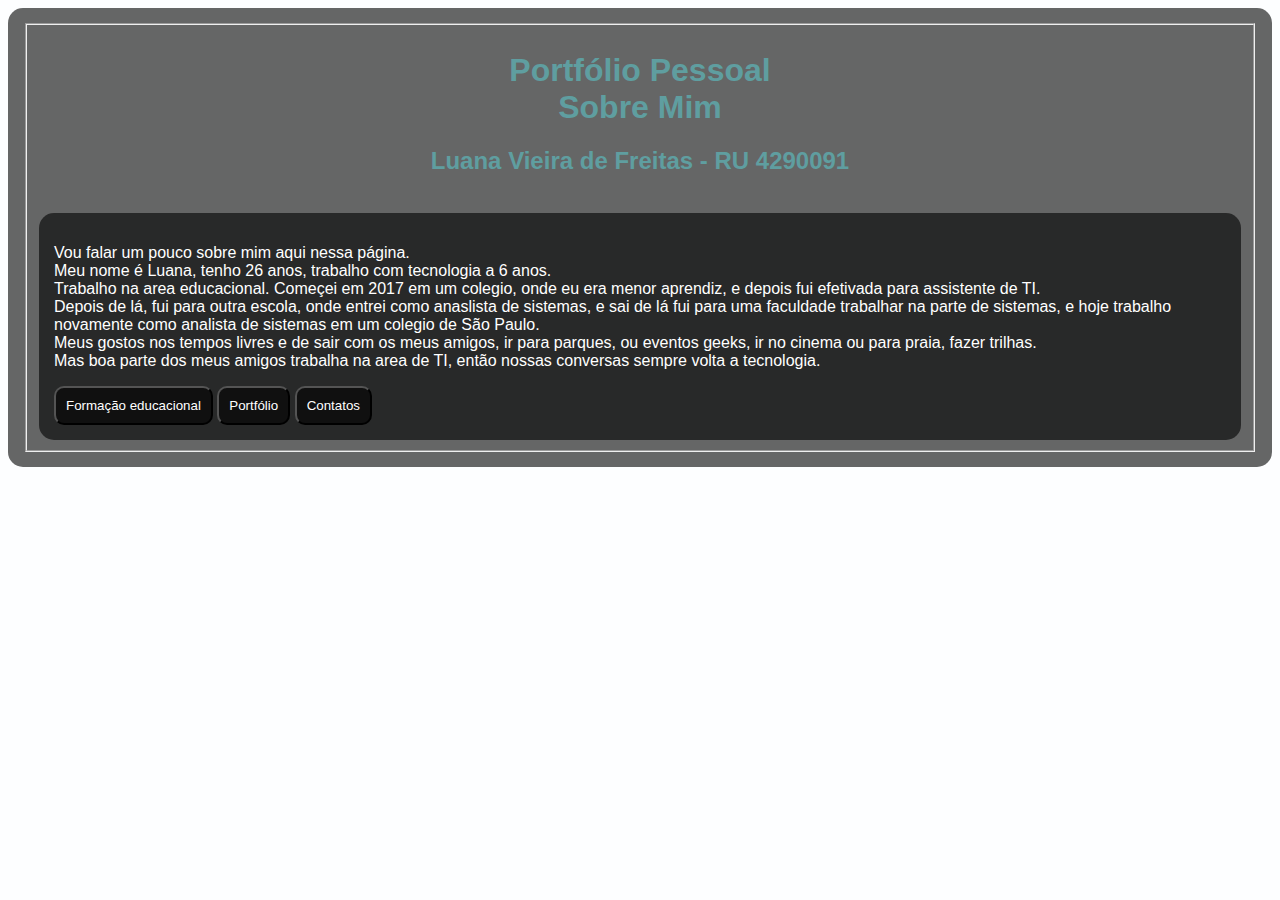
<file: index.html>
<!DOCTYPE html>
<html lang="pt-br">
<head>
    <!-- Metadados -->
        <meta charset="utf-8">
        <meta name="viewport" content="width=device-width, initial-scale=1, shrink-to-fit=no">

        <!-- CSS -->
        <link rel="stylesheet" type="text/css" href="costume.css" media="screen">

        <!-- Título da página -->
        <title>Sobre Mim</title>
</head>
<body>
    <!-- Cabeçalho com título e subtítulo -->
        <div class="box1">
            <form>
                <fieldset>
                    <h1 id="titulo">Portfólio Pessoal
                        <br>
                        Sobre Mim</h1>
                    <h2><b>Luana Vieira de Freitas - RU 4290091</b></h2>
                    <br>
                    <div class="box">
                        <p>
                            Vou falar um pouco sobre mim aqui nessa página.<br>
                            Meu nome é Luana, tenho 26 anos, trabalho com tecnologia a 6 anos.<br>
                            Trabalho na area educacional. Começei em 2017 em um colegio, onde eu era menor aprendiz, e depois fui efetivada
                            para assistente de TI.<br>
                            Depois de lá, fui para outra escola, onde entrei como anaslista de sistemas, e sai de lá
                            fui para uma faculdade trabalhar na parte de sistemas, e hoje trabalho novamente como
                            analista de sistemas em um colegio de São Paulo.<br>
                            Meus gostos nos tempos livres e de sair com os meus amigos, ir para parques, ou eventos geeks,
                            ir no cinema ou para praia, fazer trilhas.<br>
                            Mas boa parte dos meus amigos trabalha na area de TI, então nossas conversas sempre volta a tecnologia.
                        </p>
                        <div>
                            <button class="botao" >
                                <a href="formacao.html">Formação educacional</a>
                            </button>

                            <button class="botao">
                                <a href="portfolio.html">Portfólio</a>
                            </button>

                            <button class="botao">
                                <a href="contatos.html">Contatos</a>
                            </button>
                        </div>
                    </div>
                </fieldset>
            </form>
        </div>
</body>
</html>
</file>
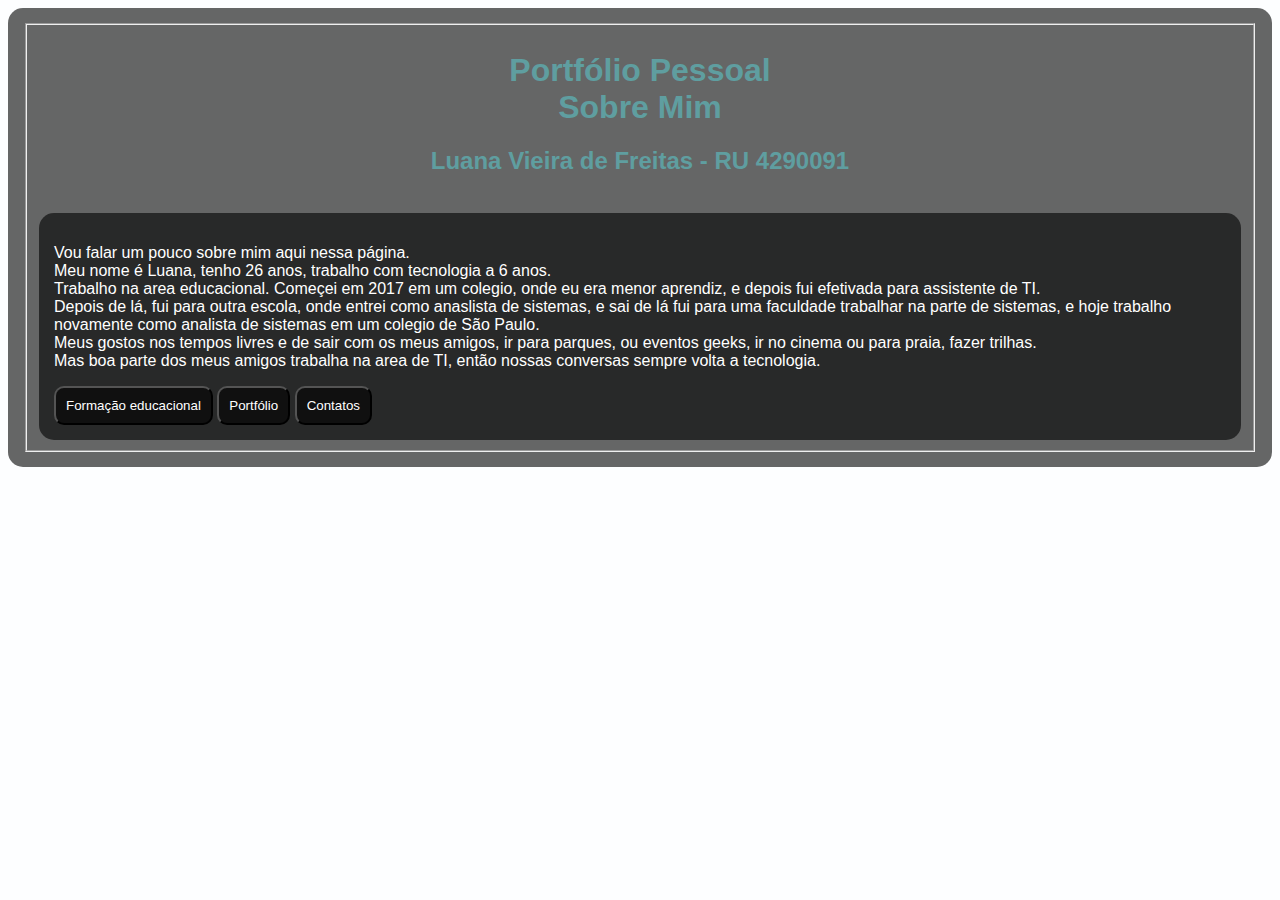
<file: trabalhoFundamentosWeb/index.html>
<!DOCTYPE html>
<html lang="pt-br">
<head>
    <!-- Metadados -->
        <meta charset="utf-8">
        <meta name="viewport" content="width=device-width, initial-scale=1, shrink-to-fit=no">

        <!-- CSS -->
        <link rel="stylesheet" type="text/css" href="costume.css" media="screen">

        <!-- Título da página -->
        <title>Sobre Mim</title>
</head>
<body>
    <!-- Cabeçalho com título e subtítulo -->
        <div class="box1">
            <form>
                <fieldset>
                    <h1 id="titulo">Portfólio Pessoal
                        <br>
                        Sobre Mim</h1>
                    <h2><b>Luana Vieira de Freitas - RU 4290091</b></h2>
                    <br>
                    <div class="box">
                        <p>
                            Vou falar um pouco sobre mim aqui nessa página.<br>
                            Meu nome é Luana, tenho 26 anos, trabalho com tecnologia a 6 anos.<br>
                            Trabalho na area educacional. Começei em 2017 em um colegio, onde eu era menor aprendiz, e depois fui efetivada
                            para assistente de TI.<br>
                            Depois de lá, fui para outra escola, onde entrei como anaslista de sistemas, e sai de lá
                            fui para uma faculdade trabalhar na parte de sistemas, e hoje trabalho novamente como
                            analista de sistemas em um colegio de São Paulo.<br>
                            Meus gostos nos tempos livres e de sair com os meus amigos, ir para parques, ou eventos geeks,
                            ir no cinema ou para praia, fazer trilhas.<br>
                            Mas boa parte dos meus amigos trabalha na area de TI, então nossas conversas sempre volta a tecnologia.
                        </p>
                        <div>
                            <button class="botao" >
                                <a href="formacao.html">Formação educacional</a>
                            </button>

                            <button class="botao">
                                <a href="portfolio.html">Portfólio</a>
                            </button>

                            <button class="botao">
                                <a href="contatos.html">Contatos</a>
                            </button>
                        </div>
                    </div>
                </fieldset>
            </form>
        </div>
</body>
</html>
</file>
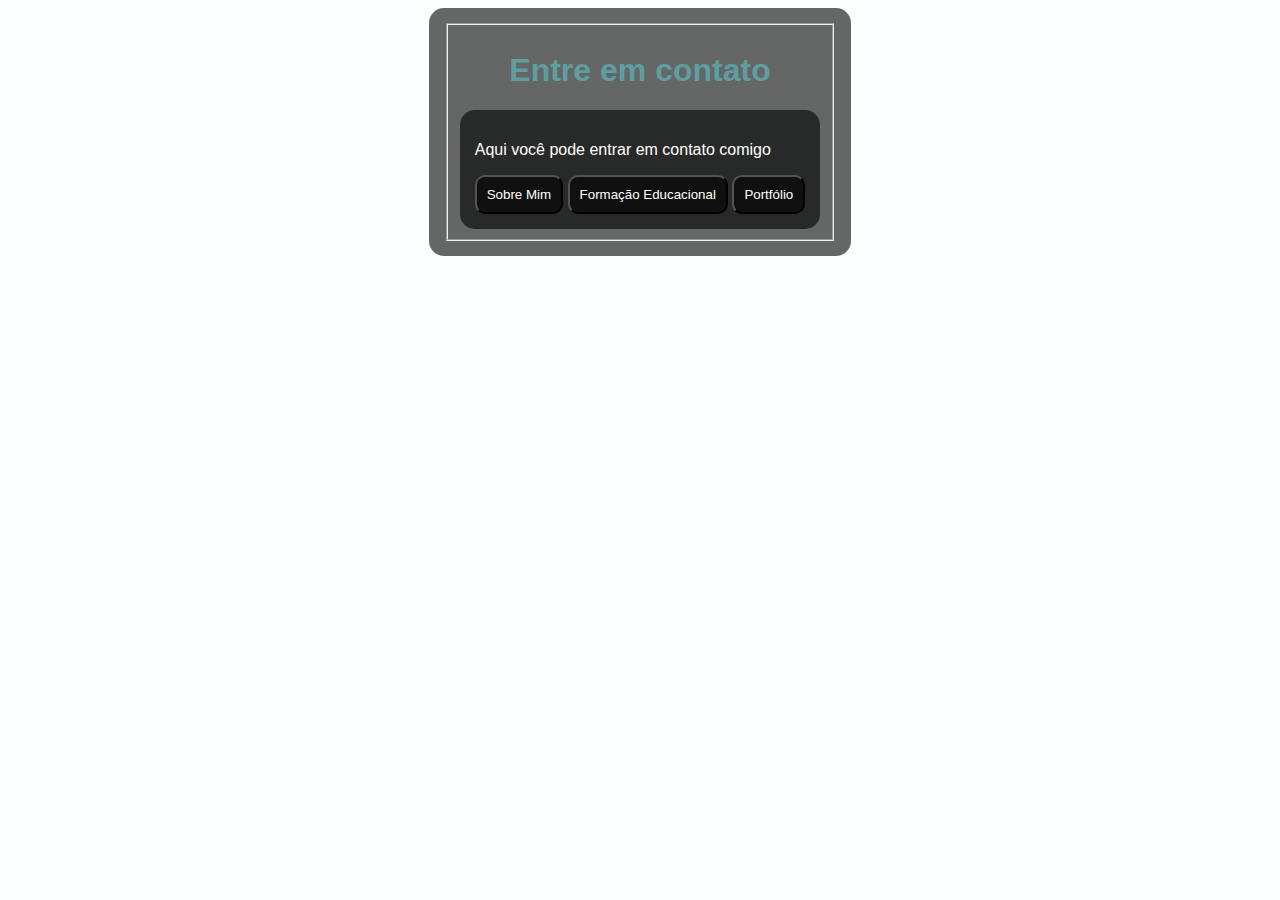
<file: contatos.html>
<!DOCTYPE html>
<html lang="pt-br">
<head>
    <meta charset="UTF-8">
    <meta name="viewport" content="width=device-width, initial-scale=1, shrink-to-fit=no">
    <link rel="stylesheet" type="text/css" href="costume.css" media="screen">
    <title>Contatos</title>
</head>
<body>
    <div class="box1">
        <form>
            <fieldset>
                <h1>Entre em contato</h1>
                    <div class="box">
                        <p>Aqui você pode entrar em contato comigo</p>
                        <button class="botao">
                            <a href="sobremim.html">Sobre Mim</a>
                        </button>
                        <button class="botao">
                            <a href="formacao.html">Formação Educacional</a>
                        </button>
                        <button class="botao">
                            <a href="portfolio.html">Portfólio</a>
                        </button>
                    </div>
            </fieldset>
        </form>
    </div>
</body>
</html>
</file>
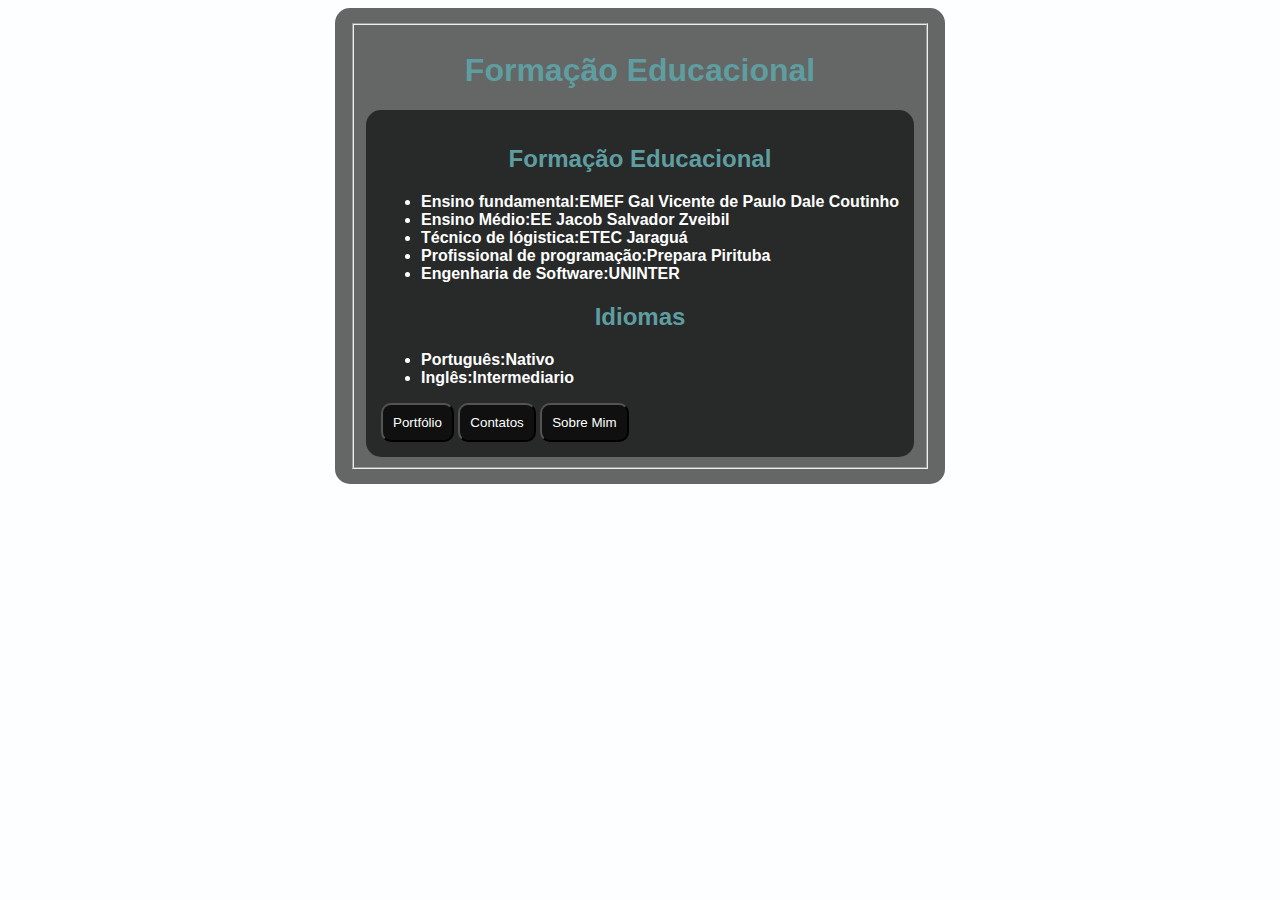
<file: formacao.html>
<!DOCTYPE html>
<html lang="pt-br">
<head>
    <meta charset="UTF-8">
    <meta name="viewport" content="width=device-width, initial-scale=1, shrink-to-fit=no">
    <link rel="stylesheet" type="text/css" href="costume.css" media="screen">
    <title>Formação</title>
</head>
<body>
    <div class="box1">
        <form>
            <fieldset>
                <h1>Formação Educacional</h1>
                  <div class="box">
                        <h2>Formação Educacional</h2>
                        <ul>
                            <li><b>Ensino fundamental:EMEF Gal Vicente de Paulo Dale Coutinho</b></li>
                            <li><b>Ensino Médio:EE Jacob Salvador Zveibil</b></li>
                            <li><b>Técnico de lógistica:ETEC Jaraguá</b></li>
                            <li><b>Profissional de programação:Prepara Pirituba</b></li>
                            <li><b>Engenharia de Software:UNINTER</b></li>
                        </ul>
                              <h2> Idiomas</h2>
                        <ul>
                            <li><b>Português:Nativo</b></li>
                            <li><b>Inglês:Intermediario</b></li>
                        </ul>
                        <button class="botao">
                            <a href="portfolio.html">Portfólio</a>
                        </button>
                        <button class="botao">
                            <a href="contatos.html">Contatos</a>
                        </button>
                        <button class="botao">
                            <a href="sobremim.html">Sobre Mim</a>
                        </button>
             </fieldset>
        </form>
     </div>
    </div>
</body>
</html>
</file>
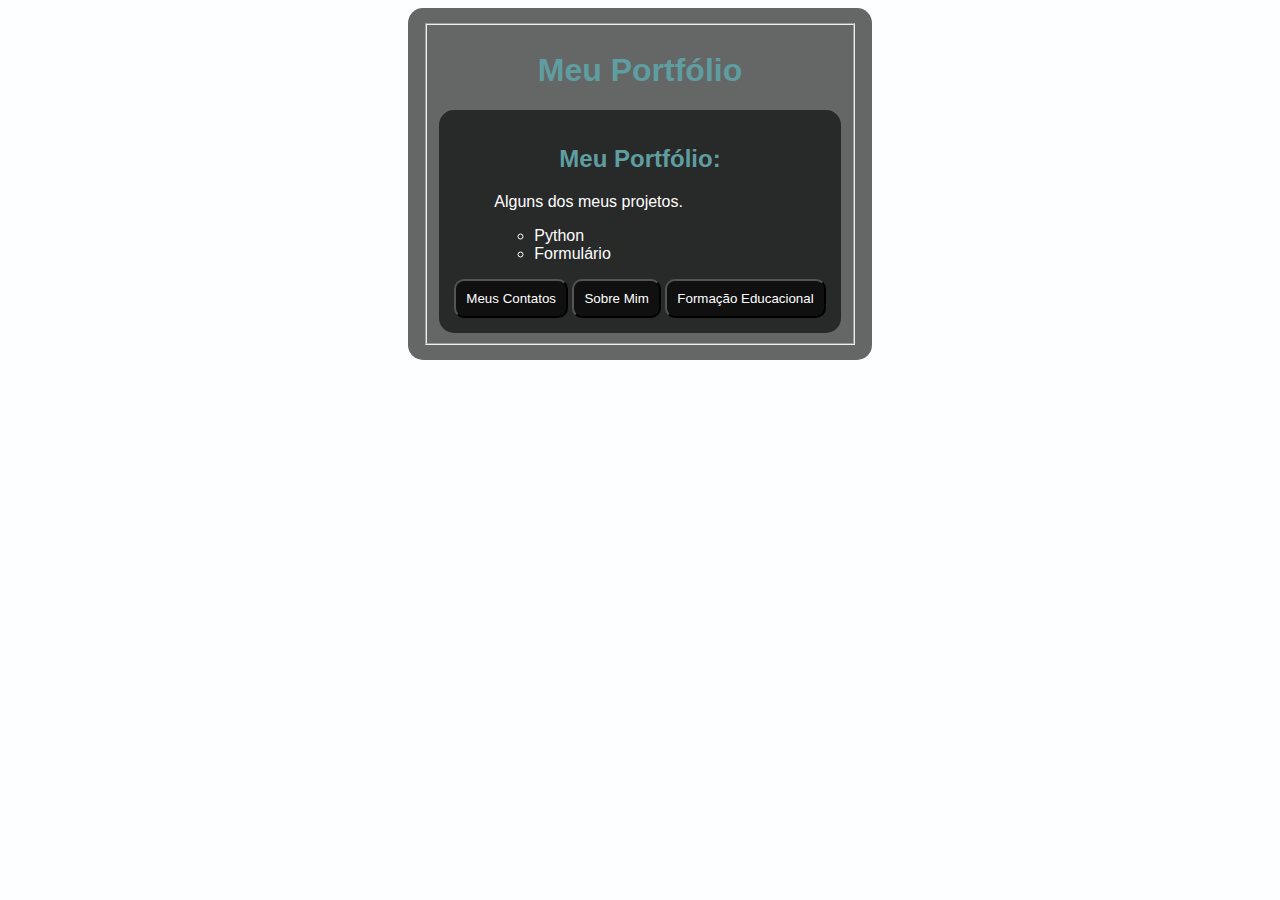
<file: portfolio.html>
<!DOCTYPE html>
<html lang="pt-br">
<head>
    <meta charset="UTF-8">
    <meta name="viewport" content="width=device-width, initial-scale=1, shrink-to-fit=no">
    <link rel="stylesheet" type="text/css" href="costume.css" media="screen">
    <title>Portfólio</title>
</head>
<body>
    <div class="box1">
        <form><!--Teste-->

            <fieldset>
                <h1>Meu Portfólio</h1>
                    <div class="box1">
                            <h2>Meu Portfólio:</h2>
                            <ul>
                                <p>Alguns dos meus projetos.
                                    <ul>
                                        <li><a href="https://github.com/LuhStark/pythonBasico.git">Python</a></li>
                                        <li><a href="https://github.com/LuhStark/Projeto-Formul-rio.git">Formulário</a></li>
                                    </ul>
                                </p>
                            </ul>
                            <button class="botao">
                                <a href="contatos.html">Meus Contatos</a>
                            </button>  
                            <button class="botao">
                                <a href="sobremim.html">Sobre Mim</a>
                            </button>
                            <button class="botao">
                                <a href="formacao.html">Formação Educacional</a>
                            </button>   
                    </div>
            </fieldset>
        </form>
    </div>
</body>
</html>
</file>
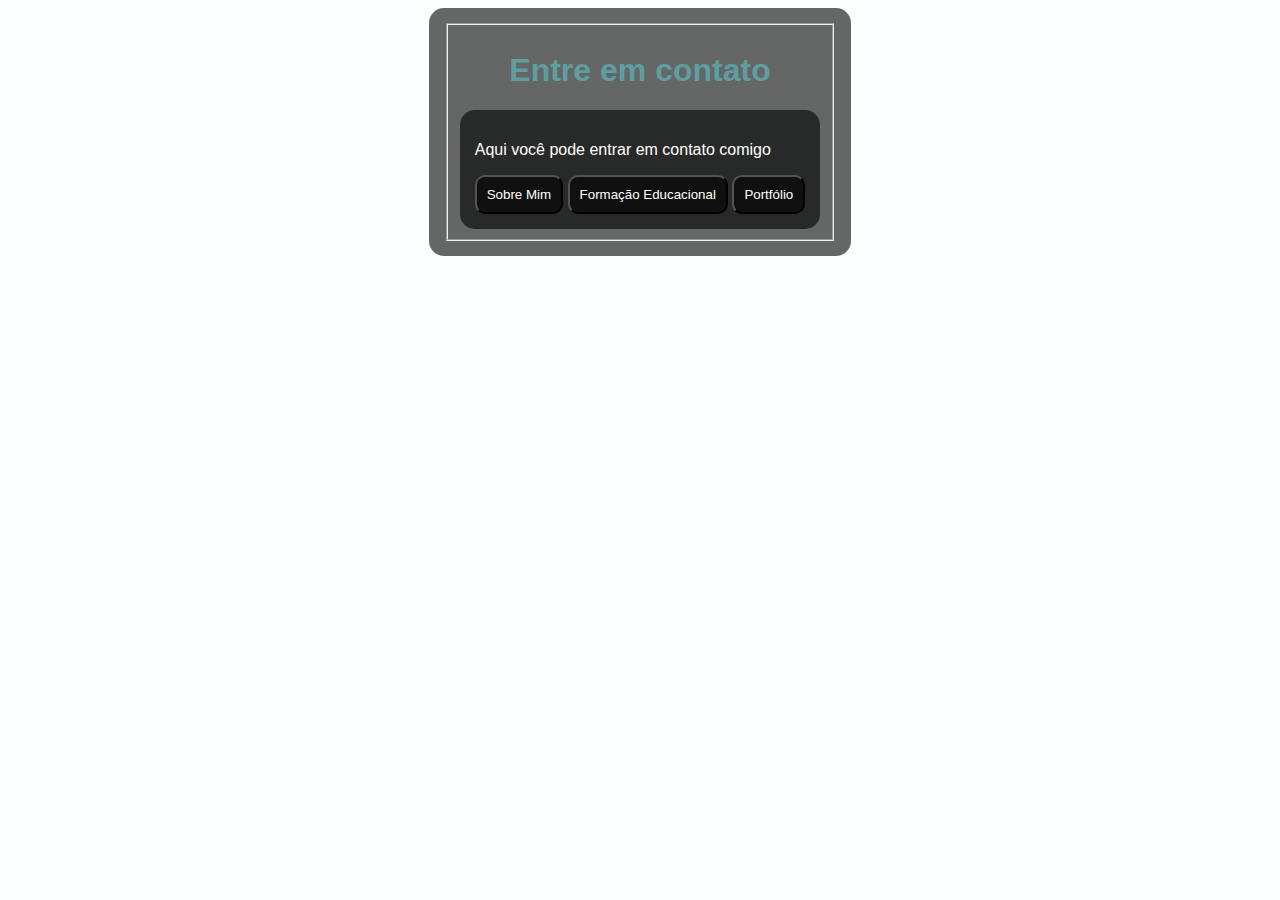
<file: trabalhoFundamentosWeb/contatos.html>
<!DOCTYPE html>
<html lang="pt-br">
<head>
    <meta charset="UTF-8">
    <meta name="viewport" content="width=device-width, initial-scale=1, shrink-to-fit=no">
    <link rel="stylesheet" type="text/css" href="costume.css" media="screen">
    <title>Contatos</title>
</head>
<body>
    <div class="box1">
        <form>
            <fieldset>
                <h1>Entre em contato</h1>
                    <div class="box">
                        <p>Aqui você pode entrar em contato comigo</p>
                        <button class="botao">
                            <a href="sobremim.html">Sobre Mim</a>
                        </button>
                        <button class="botao">
                            <a href="formacao.html">Formação Educacional</a>
                        </button>
                        <button class="botao">
                            <a href="portfolio.html">Portfólio</a>
                        </button>
                    </div>
            </fieldset>
        </form>
    </div>
</body>
</html>
</file>
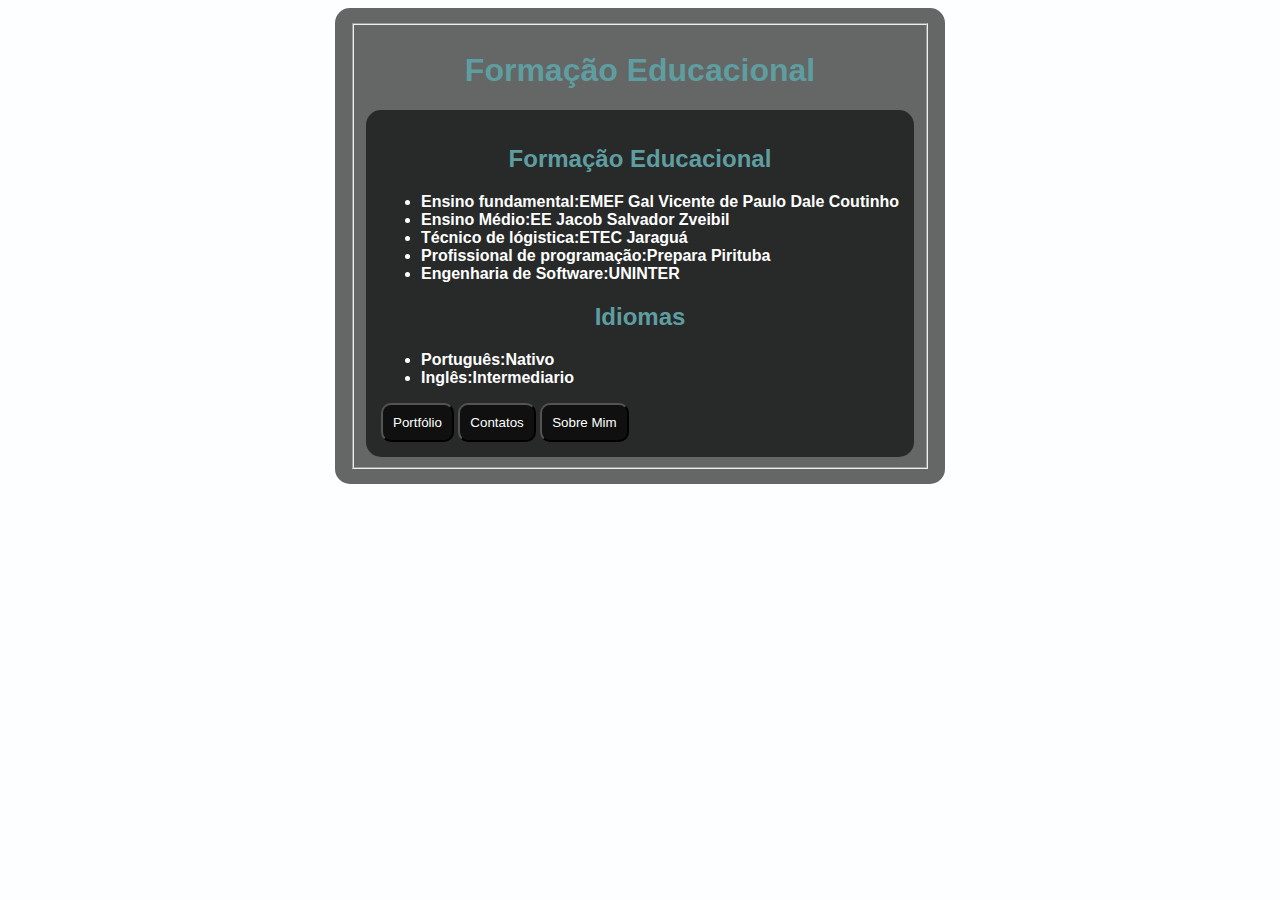
<file: trabalhoFundamentosWeb/formacao.html>
<!DOCTYPE html>
<html lang="pt-br">
<head>
    <meta charset="UTF-8">
    <meta name="viewport" content="width=device-width, initial-scale=1, shrink-to-fit=no">
    <link rel="stylesheet" type="text/css" href="costume.css" media="screen">
    <title>Formação</title>
</head>
<body>
    <div class="box1">
        <form>
            <fieldset>
                <h1>Formação Educacional</h1>
                  <div class="box">
                        <h2>Formação Educacional</h2>
                        <ul>
                            <li><b>Ensino fundamental:EMEF Gal Vicente de Paulo Dale Coutinho</b></li>
                            <li><b>Ensino Médio:EE Jacob Salvador Zveibil</b></li>
                            <li><b>Técnico de lógistica:ETEC Jaraguá</b></li>
                            <li><b>Profissional de programação:Prepara Pirituba</b></li>
                            <li><b>Engenharia de Software:UNINTER</b></li>
                        </ul>
                              <h2> Idiomas</h2>
                        <ul>
                            <li><b>Português:Nativo</b></li>
                            <li><b>Inglês:Intermediario</b></li>
                        </ul>
                        <button class="botao">
                            <a href="portfolio.html">Portfólio</a>
                        </button>
                        <button class="botao">
                            <a href="contatos.html">Contatos</a>
                        </button>
                        <button class="botao">
                            <a href="sobremim.html">Sobre Mim</a>
                        </button>
             </fieldset>
        </form>
     </div>
    </div>
</body>
</html>
</file>
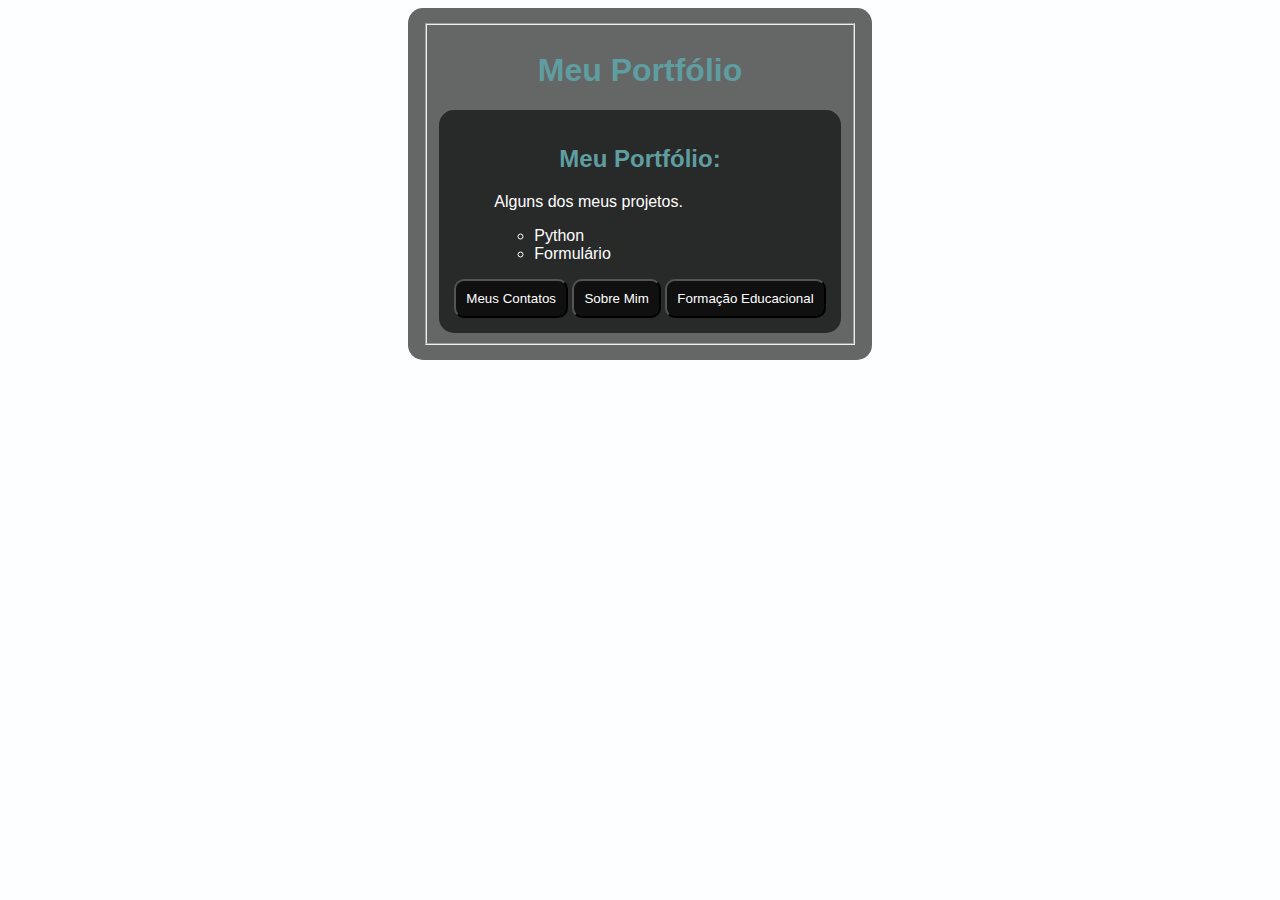
<file: trabalhoFundamentosWeb/portfolio.html>
<!DOCTYPE html>
<html lang="pt-br">
<head>
    <meta charset="UTF-8">
    <meta name="viewport" content="width=device-width, initial-scale=1, shrink-to-fit=no">
    <link rel="stylesheet" type="text/css" href="costume.css" media="screen">
    <title>Portfólio</title>
</head>
<body>
    <div class="box1">
        <form><!--Teste-->

            <fieldset>
                <h1>Meu Portfólio</h1>
                    <div class="box1">
                            <h2>Meu Portfólio:</h2>
                            <ul>
                                <p>Alguns dos meus projetos.
                                    <ul>
                                        <li><a href="https://github.com/LuhStark/pythonBasico.git">Python</a></li>
                                        <li><a href="https://github.com/LuhStark/Projeto-Formul-rio.git">Formulário</a></li>
                                    </ul>
                                </p>
                            </ul>
                            <button class="botao">
                                <a href="contatos.html">Meus Contatos</a>
                            </button>  
                            <button class="botao">
                                <a href="sobremim.html">Sobre Mim</a>
                            </button>
                            <button class="botao">
                                <a href="formacao.html">Formação Educacional</a>
                            </button>   
                    </div>
            </fieldset>
        </form>
    </div>
</body>
</html>
</file>
<file: costume.css>
/* Todos os elementos da página */
* {
	margin: 50;
	padding: 50;
	box-sizing: border-box;
}
body {
	background-color: rgb(253, 254, 255);
	display: flex;
	justify-content: center;
	align-items: center;
}
h1 {
    font-family: Verdana, Geneva, Tahoma, sans-serif;
    color: cadetblue;
    text-align: center;
}
h2 {
    font-family: Verdana, Geneva, Tahoma, sans-serif;
    color: cadetblue;
    text-align: center;
}
.box {
    color: white;
    position: initial;
    background-color: rgba(0, 0, 0, 0.6);
    padding: 15px;
    border-radius: 15px;
    font-family: Verdana, Geneva, Tahoma, sans-serif;
    width: auto;
    font-size: medium;
}
.box1 {
   position: initial;
   border-radius: 15px;
   padding: 15px;
   background-color: rgba(0,0,0,0.6);
   color: white;
   font-family: Verdana, Geneva, Tahoma, sans-serif;
   width: auto;
   font-style: normal;
}
.botao {
    border-radius: 10px;
    padding: 10px;
    background-color: rgba(0,0,0,0.6);
    color: white;
    font-family: Verdana, Geneva, Tahoma, sans-serif;
    width: auto;
}
a{
    text-decoration: none;
    color: white;
}
a:hover{
    color:black;
}
a:active{
    color: white;
}
</file>
<file: trabalhoFundamentosWeb/costume.css>
/* Todos os elementos da página */
* {
	margin: 50;
	padding: 50;
	box-sizing: border-box;
}
body {
	background-color: rgb(253, 254, 255);
	display: flex;
	justify-content: center;
	align-items: center;
}
h1 {
    font-family: Verdana, Geneva, Tahoma, sans-serif;
    color: cadetblue;
    text-align: center;
}
h2 {
    font-family: Verdana, Geneva, Tahoma, sans-serif;
    color: cadetblue;
    text-align: center;
}
.box {
    color: white;
    position: initial;
    background-color: rgba(0, 0, 0, 0.6);
    padding: 15px;
    border-radius: 15px;
    font-family: Verdana, Geneva, Tahoma, sans-serif;
    width: auto;
    font-size: medium;
}
.box1 {
   position: initial;
   border-radius: 15px;
   padding: 15px;
   background-color: rgba(0,0,0,0.6);
   color: white;
   font-family: Verdana, Geneva, Tahoma, sans-serif;
   width: auto;
   font-style: normal;
}
.botao {
    border-radius: 10px;
    padding: 10px;
    background-color: rgba(0,0,0,0.6);
    color: white;
    font-family: Verdana, Geneva, Tahoma, sans-serif;
    width: auto;
}
a{
    text-decoration: none;
    color: white;
}
a:hover{
    color:black;
}
a:active{
    color: white;
}
</file>
